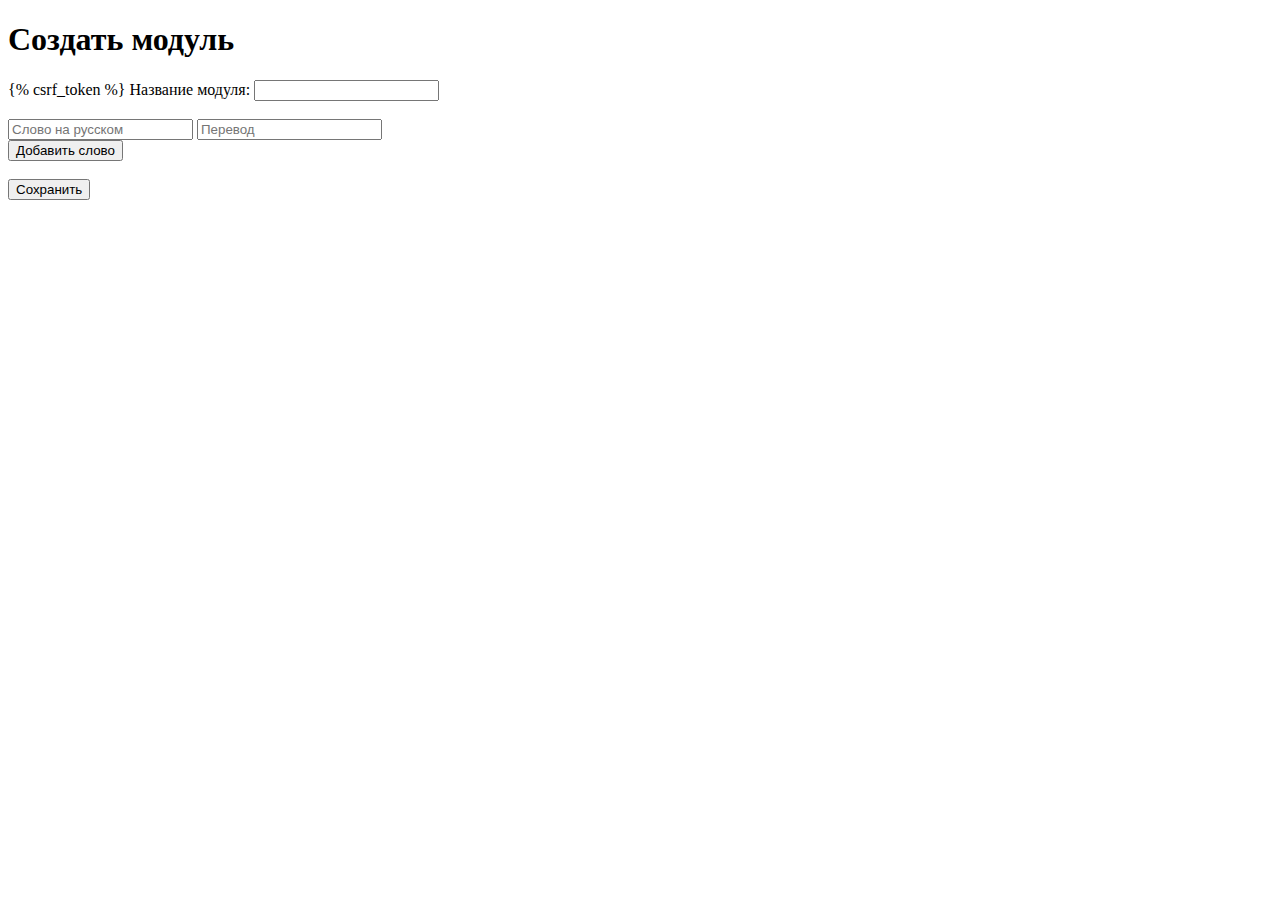
<file: qizlet/templates/base/create_module.html>
<!DOCTYPE html>
<html lang="ru">
<head>
    <meta charset="UTF-8">
    <title>Создать модуль</title>
    <script src="https://code.jquery.com/jquery-3.6.0.min.js"></script>
</head>
<body>
    <h1>Создать модуль</h1>
    <form method="post">
        {% csrf_token %}
        <label for="id_title">Название модуля:</label>
        <input type="text" name="title" id="id_title" required><br><br>

        <div id="words-container">
            <div class="word-pair">
                <input type="text" name="word" placeholder="Слово на русском" required>
                <input type="text" name="translation" placeholder="Перевод" required>
                <button type="button" class="remove-word" style="display: none;">Удалить</button>
            </div>
        </div>
        
        <button type="button" id="add-word">Добавить слово</button>
        
        <input type="hidden" name="words" id="words-json">
        <br><br>
        <button type="submit">Сохранить</button>
    </form>

    <script>
        $(document).ready(function () {
            $("#add-word").click(function () {
                let newPair = $('<div class="word-pair">' +
                    '<input type="text" name="word" placeholder="Слово на русском" required>' +
                    '<input type="text" name="translation" placeholder="Перевод" required>' +
                    '<button type="button" class="remove-word">Удалить</button>' +
                    '</div>');
                $("#words-container").append(newPair);
            });
    
            $(document).on("click", ".remove-word", function () {
                $(this).parent().remove();
            });
    
            $("form").submit(function (event) {
                let words = {};
                $(".word-pair").each(function () {
                    let word = $(this).find("input[name='word']").val().trim();
                    let translation = $(this).find("input[name='translation']").val().trim();
                    if (word && translation) {
                        words[word] = translation;
                    }
                });
    
                let wordsJson = JSON.stringify(words);
                $("#words-json").val(wordsJson);
    
                console.log("Отправляем JSON:", wordsJson);  // Проверяем данные перед отправкой
    
                if (Object.keys(words).length === 0) {
                    alert("Добавьте хотя бы одну пару слово-перевод!");
                    event.preventDefault(); // Отмена отправки формы, если пустой JSON
                }
            });
        });
    </script>
    
</body>
</html>
</file>
